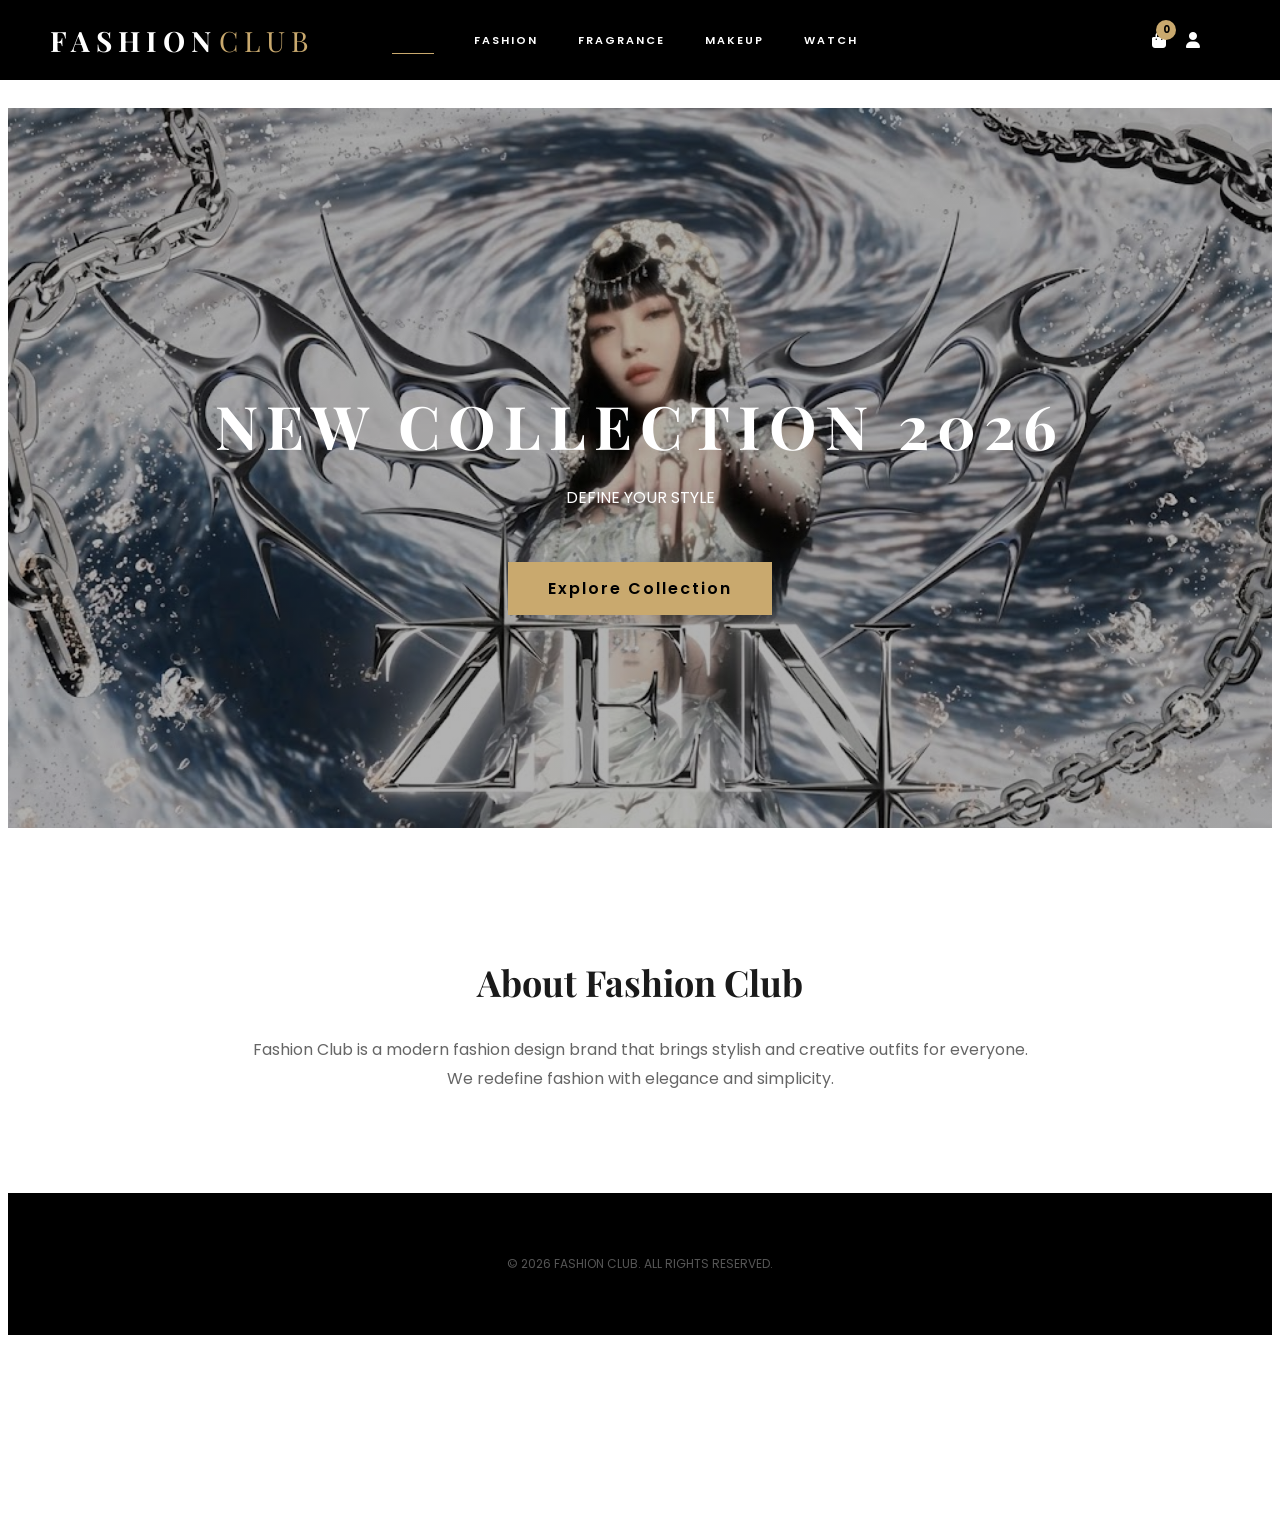
<file: html/index.html>
<!DOCTYPE html>
<html lang="en">

<head>
    <meta charset="UTF-8">
    <meta name="viewport" content="width=device-width, initial-scale=1.0">
    <title>Fashion Club - Luxury Experience</title>
    <link rel="stylesheet" href="../css/collection.css">
    <link href="https://fonts.googleapis.com/css2?family=Playfair+Display:wght@400;700&family=Poppins:wght@300;400;600&display=swap" rel="stylesheet">
    <link rel="stylesheet" href="https://cdnjs.cloudflare.com/ajax/libs/font-awesome/6.5.0/css/all.min.css">
    <style>
        .hero {
            position: relative;
            height: 80vh;
            display: flex;
            align-items: center;
            justify-content: center;
            text-align: center;
            color: white;
            background: linear-gradient(rgba(0, 0, 0, 0.3), rgba(0, 0, 0, 0.3)), url('../img/banner.jpg') center/cover;
        }
        
        .hero-text h2 {
            font-family: 'Playfair Display', serif;
            font-size: 60px;
            letter-spacing: 8px;
            margin-bottom: 20px;
        }
        
        .btn-explore {
            padding: 15px 40px;
            background: #c9a96e;
            color: black;
            text-decoration: none;
            font-weight: 600;
            letter-spacing: 2px;
            transition: 0.3s;
        }
        
        .btn-explore:hover {
            background: white;
        }
        
        .about {
            padding: 100px 50px;
            text-align: center;
            background: white;
            color: #1a1a1a;
        }
        
        .about h2 {
            font-family: 'Playfair Display', serif;
            font-size: 36px;
            margin-bottom: 30px;
        }
    </style>
</head>

<body>

    <header class="header">
        <div class="header-left">
            <h1 class="logo" onclick="window.location.href='index.html'">FASHION<span>CLUB</span></h1>
        </div>
        <nav class="nav-center">
            <div class="main-menu">
                <a href="index.html" class="nav-link active">Home</a>
                <a href="collection.html" class="nav-link">Fashion</a>
                <a href="fragrance.html" class="nav-link">Fragrance</a>
                <a href="makeup.html" class="nav-link">Makeup</a>
                <a href="watch.html" class="nav-link">Watch</a>
            </div>
        </nav>
        <div class="header-right">
            <div class="cart-icon-wrapper" onclick="toggleCart()">
                <i class="fa-solid fa-bag-shopping"></i>
                <span id="cart-count">0</span>
            </div>
            <a href="#" class="auth-link" title="User Account"><i class="fa-solid fa-user"></i></a>
        </div>
    </header>

    <!-- HERO -->
    <section class="hero">
        <div class="hero-text">
            <h2>NEW COLLECTION 2026</h2>
            <p>DEFINE YOUR STYLE</p>
            <br><br>
            <a href="collection.html" class="btn-explore">Explore Collection</a>
        </div>
    </section>

    <!-- ABOUT -->
    <section class="about">
        <div class="about-text">
            <h2>About Fashion Club</h2>
            <p style="max-width: 800px; margin: 0 auto; line-height: 1.8; color: #666;">
                Fashion Club is a modern fashion design brand that brings stylish and creative outfits for everyone. We redefine fashion with elegance and simplicity.
            </p>
        </div>
    </section>

    <!-- FOOTER -->
    <footer style="text-align: center; padding: 50px; background: #000; color: #555; font-size: 12px;">
        <p>&copy; 2026 FASHION CLUB. ALL RIGHTS RESERVED.</p>
    </footer>

    <script>
        window.addEventListener("scroll", () => {
            const header = document.querySelector(".header");
            if (window.scrollY > 50) {
                header.classList.add("scrolled");
            } else {
                header.classList.remove("scrolled");
            }
        });
    </script>
</body>

</html>
</file>
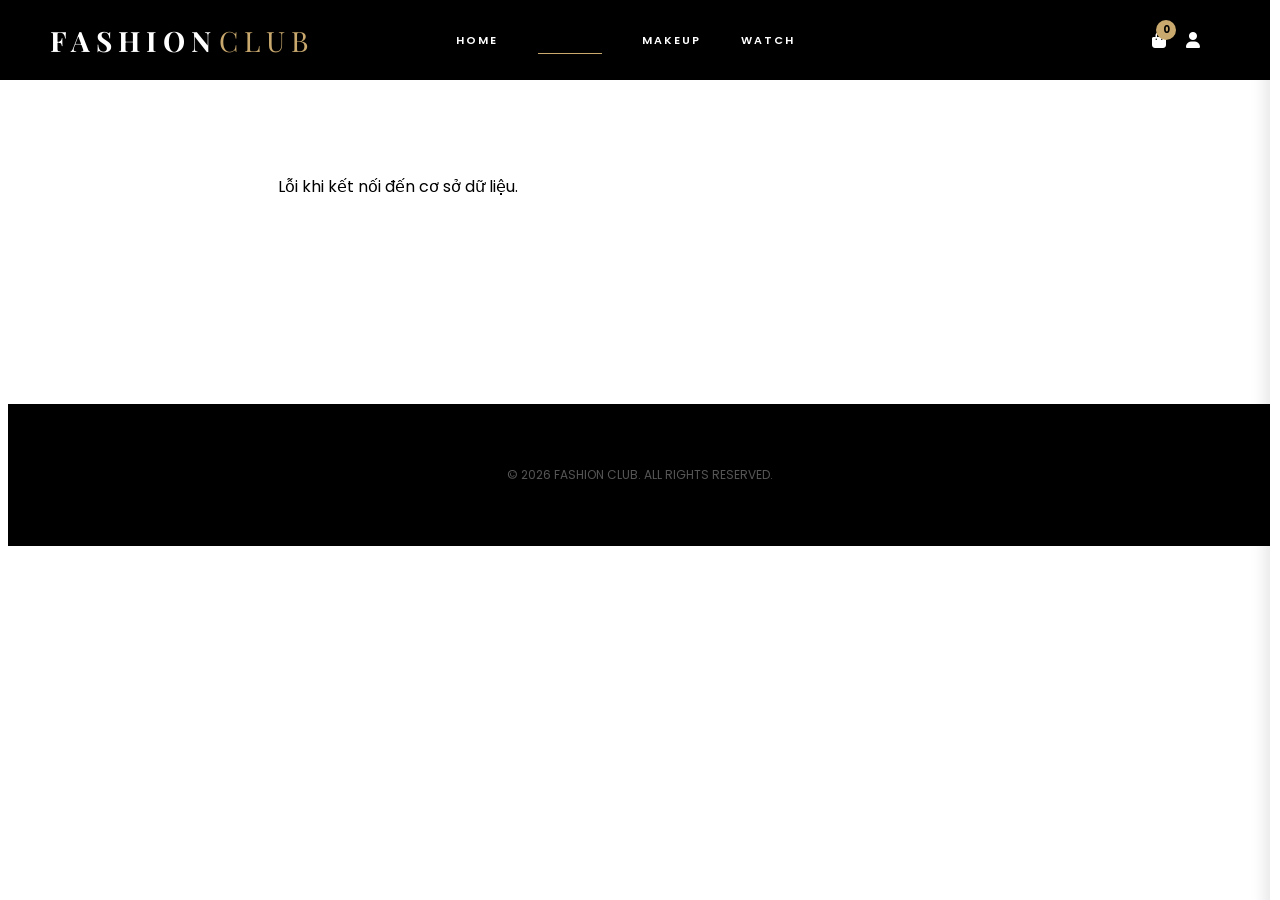
<file: html/collection.html>
<!DOCTYPE html>
<html lang="en">

<head>
    <meta charset="UTF-8">
    <meta name="viewport" content="width=device-width, initial-scale=1.0">
    <title>Collection - Fashion Club</title>
    <link rel="stylesheet" href="../css/collection.css">
    <link href="https://fonts.googleapis.com/css2?family=Playfair+Display:wght@400;700&family=Poppins:wght@300;400;600&display=swap" rel="stylesheet">
    <link rel="stylesheet" href="https://cdnjs.cloudflare.com/ajax/libs/font-awesome/6.0.0/css/all.min.css">
</head>

<body>
    <header class="header">
        <div class="header-left">
            <h1 class="logo" onclick="window.location.href='../index.html'">FASHION<span>CLUB</span></h1>
        </div>
        <nav class="nav-center">
            <div class="main-menu">
                <a href="../index.html" class="nav-link">Home</a>
                <a href="collection.html" class="nav-link active">Fashion</a>
                <a href="makeup.html" class="nav-link">Makeup</a>
                <a href="watch.html" class="nav-link">Watch</a>
            </div>
        </nav>
        <div class="header-right">
            <div class="notification-wrapper" onclick="toggleNotifications(event)">
                <i class="fa-solid fa-bell"></i>
                <span id="notification-count">0</span>
                <div id="notification-dropdown" class="notification-dropdown">
                    <div class="notification-header">Notifications</div>
                    <div id="notification-list"></div>
                </div>
            </div>
            <div class="cart-icon-wrapper" onclick="toggleCart()">
                <i class="fa-solid fa-bag-shopping"></i>
                <span id="cart-count">0</span>
            </div>
            <a href="#" class="auth-link"><i class="fa-solid fa-user"></i></a>
        </div>
    </header>

    <!-- MAIN CONTAINER -->
    <div class="container">
        <!-- SIDEBAR FILTERS -->
        <aside class="sidebar">
            <h4>GENDER</h4>
            <label><input type="checkbox" class="gender" value="men"> Men</label>
            <label><input type="checkbox" class="gender" value="women"> Women</label>

            <div class="category-box" style="display: none;">
                <h4>CATEGORY</h4>
                <label data-type="women"><input type="checkbox" class="category" value="dress"> Dress</label>
                <label data-type="women"><input type="checkbox" class="category" value="tops"> Tops</label>
                <label data-type="women"><input type="checkbox" class="category" value="pants"> Pants</label>
                <label data-type="men"><input type="checkbox" class="category" value="jacket"> Jacket</label>
                <label data-type="men"><input type="checkbox" class="category" value="pants"> Pants</label>
                <label data-type="men"><input type="checkbox" class="category" value="tops"> Tops</label>
            </div>
        </aside>

        <!-- PRODUCTS GRID -->
        <main class="products">
            <!-- Dữ liệu sẽ được load từ collection.js -->
            <div class="loading-msg" style="color: #666; grid-column: 1/-1; text-align: center; padding: 50px;">
                Loading luxury collection...
            </div>
        </main>
    </div>

    <!-- CART SIDEBAR -->
    <div class="cart-overlay" onclick="toggleCart()"></div>
    <section id="cart-sidebar" class="cart-sidebar">
        <div class="cart-header">
            <h2>Your Cart</h2>
            <button onclick="toggleCart()" class="close-cart">&times;</button>
        </div>

        <div id="cart-items" class="cart-items">
            <!-- Items load here -->
        </div>

        <div class="cart-footer">
            <div style="display: flex; justify-content: space-between; margin-bottom: 20px;">
                <span>Total:</span>
                <span>$<span id="cart-total">0</span></span>
            </div>
            <button class="btn-buy" onclick="checkout()">Checkout Now</button>
        </div>
    </section>

    <footer style="text-align: center; padding: 50px; background: #000; color: #555; font-size: 12px; margin-top: 100px;">
        <p>&copy; 2026 FASHION CLUB. ALL RIGHTS RESERVED.</p>
    </footer>

    <script src="../js/collection.js"></script>
</body>

</html>
</file>
<file: css/collection.css>
body {
    font-family: 'Poppins', sans-serif;
    background: #ffffff;
    color: #000000;
    padding-top: 100px;
    padding-bottom: 180px;
    /* Tăng thêm để đẩy các hàng sản phẩm cuối lên trên taskbar */
    /* Thêm khoảng trống lớn ở cuối trang để tránh bị taskbar che */
    /* Tạo khoảng trống cho fixed header */
}


/* ===== HEADER ===== */

.header {
    position: fixed;
    top: 0;
    left: 0;
    right: 0;
    /* Đảm bảo header co giãn theo chiều rộng khả dụng của cửa sổ */
    height: 80px;
    padding: 0 80px 0 50px;
    /* Tăng padding bên phải từ 50px lên 80px để tránh thanh cuộn */
    display: flex;
    align-items: center;
    justify-content: space-between;
    background: #000;
    border-bottom: none;
    z-index: 1000;
    transition: all 0.3s ease;
}

.header.home-header {
    background: #000;
    border-bottom: none;
}

.header.scrolled {
    height: 65px;
    background: transparent;
    backdrop-filter: blur(10px);
    padding: 0 80px 0 50px;
    border-bottom: none;
}


/* Riêng với logo CLUB màu vàng, giữ nguyên màu khi cuộn */

.header.scrolled .logo span {
    color: #c9a96e !important;
}

.header-left {
    flex: 1;
    display: flex;
    align-items: center;
}

.header-center {
    flex: 1;
    display: flex;
    justify-content: center;
    text-align: center;
}

.logo {
    font-family: 'Playfair Display', serif;
    font-size: 28px;
    font-weight: 700;
    letter-spacing: 6px;
    color: #fff;
    text-transform: uppercase;
    transition: 0.3s;
    cursor: pointer;
    white-space: nowrap;
}

.logo span {
    color: #c9a96e;
    font-weight: 300;
    margin-left: 2px;
}

.main-menu {
    display: flex;
    gap: 40px;
}

.main-menu a {
    text-decoration: none;
    color: #fff;
    font-size: 11px;
    font-weight: 600;
    text-transform: uppercase;
    letter-spacing: 2px;
    transition: 0.3s;
    position: relative;
    padding: 5px 0;
}

.header.scrolled .logo,
.header.scrolled .main-menu a {
    color: #000;
}

.main-menu a:hover,
.main-menu a.active {
    color: #000;
}

.main-menu a::after {
    content: '';
    position: absolute;
    bottom: 0;
    left: 0;
    width: 0;
    height: 1px;
    background: #c9a96e;
    transition: 0.3s ease;
}

.main-menu a:hover::after,
.main-menu a.active::after {
    width: 100%;
}


/* RIGHT: ACTIONS */

.header-right {
    flex: 1;
    display: flex;
    justify-content: flex-end;
    align-items: center;
    gap: 20px;
    height: 100%;
}

.account-menu {
    display: flex;
    align-items: center;
}

.header-right a,
.cart-icon-wrapper {
    color: #fff;
    text-decoration: none;
    font-size: 16px;
    cursor: pointer;
    transition: 0.3s;
}

.lang-switcher {
    color: #fff;
    transition: 0.3s;
}

.header.scrolled .lang-switcher {
    color: #000;
}

.header-right a:hover,
.cart-icon-wrapper:hover {
    color: #c9a96e;
}

.header.scrolled .header-right a,
.header.scrolled .cart-icon-wrapper {
    color: #000;
}


/* ===== ACCOUNT DROPDOWN (FB STYLE) ===== */

.account-menu {
    position: relative;
    display: flex;
    align-items: center;
}

.account-trigger {
    font-size: 22px;
    cursor: pointer;
    transition: 0.3s;
    display: flex;
    align-items: center;
    justify-content: center;
    width: 38px;
    height: 38px;
    border-radius: 50%;
    background: rgba(0, 0, 0, 0.08);
    color: #fff;
    transition: color 0.3s ease, background 0.3s ease;
}

.header.scrolled .account-trigger {
    color: #000;
}

.account-trigger:hover {
    background: rgba(255, 255, 255, 0.15);
    color: #c9a96e;
}

.user-avatar {
    width: 100%;
    height: 100%;
    object-fit: cover;
    border-radius: 50%;
    border: 1px solid rgba(0, 0, 0, 0.1);
}

.account-dropdown {
    position: absolute;
    top: calc(100% + 10px);
    right: 0;
    background: #ffffff;
    min-width: 200px;
    border-radius: 8px;
    box-shadow: 0 10px 25px rgba(0, 0, 0, 0.1);
    border: 1px solid #ddd;
    padding: 8px 0;
    display: none !important;
    /* Ẩn menu mặc định */
    position: absolute;
    z-index: 9999;
}

.account-dropdown.show {
    display: block !important;
    /* Hiện khi nhấn icon */
    animation: slideDown 0.3s ease;
}

.dropdown-header {
    padding: 8px 20px;
    font-size: 12px;
    color: #999;
    border-bottom: 1px solid #eee;
}

.account-dropdown a {
    display: flex !important;
    padding: 12px 20px !important;
    font-size: 13px !important;
    color: #333 !important;
    letter-spacing: 1px;
}

.account-dropdown a i {
    margin-right: 10px;
    color: #c9a96e;
}

.account-dropdown a:hover {
    background: #f9f9f9;
}

@keyframes slideDown {
    from {
        opacity: 0;
        transform: translateY(-10px);
    }
    to {
        opacity: 1;
        transform: translateY(0);
    }
}

.cart-icon-wrapper {
    position: relative;
}

#cart-count {
    position: absolute;
    top: -8px;
    right: -10px;
    background: #c9a96e;
    color: #000;
    font-size: 10px;
    font-weight: 700;
    min-width: 16px;
    height: 16px;
    border-radius: 50%;
    display: flex;
    align-items: center;
    justify-content: center;
    padding: 2px;
}


/* ===== COLLECTION ===== */

.collection {
    padding-top: 120px;
}


/* LAYOUT */

.container {
    display: flex;
    gap: 50px;
    padding: 30px 50px;
    margin-top: 20px;
}


/* ===== SIDEBAR ===== */

.sidebar {
    width: 170px;
    /* Thu nhỏ lại */
    flex-shrink: 0;
    opacity: 0;
    /* Ẩn mặc định */
    transform: translateX(-20px);
    transition: all 0.5s ease;
    pointer-events: none;
    /* Không cho bấm khi đang ẩn */
}


/* Hiện khi hover vào container hoặc khi có class show-temp */

.container:hover .sidebar,
.sidebar.show-temp {
    opacity: 1;
    transform: translateX(0);
    pointer-events: auto;
}

.sidebar h4 {
    margin: 20px 0 10px;
    font-size: 13px;
    letter-spacing: 2px;
    color: #000;
}

.sidebar label {
    display: block;
    margin: 8px 0;
    color: black;
    cursor: pointer;
    transition: 0.3s;
}

.sidebar label:hover {
    color: #c9a96e;
}


/* ===== PRODUCTS ===== */

.products {
    flex: 1;
    display: grid;
    grid-template-columns: repeat(3, 1fr);
    gap: 30px;
}


/* CARD */

.card {
    position: relative;
    text-align: center;
    padding-bottom: 20px;
    background: #fff;
    color: #333;
    /* Chuyển text sản phẩm sang tối trên nền trắng để nhìn rõ hơn */
    transition: all 0.4s cubic-bezier(0.165, 0.84, 0.44, 1);
    border-radius: 4px;
    overflow: hidden;
    box-shadow: 0 4px 15px rgba(0, 0, 0, 0.1);
}

.card:hover {
    transform: translateY(-10px);
    box-shadow: 0 15px 30px rgba(0, 0, 0, 0.2);
}

.card .img-container {
    width: 100%;
    height: 400px;
    overflow: hidden;
    position: relative;
}

.card img {
    width: 100%;
    height: 100%;
    object-fit: cover;
    transition: transform 0.6s ease;
}

.card:hover img {
    transform: scale(1.1);
}

.card h3 {
    margin-top: 15px;
    font-family: 'Playfair Display', serif;
    font-size: 18px;
    font-weight: 600;
    letter-spacing: 1px;
}

.card p {
    margin: 8px 0;
    color: #c9a96e;
    font-weight: 600;
    font-size: 15px;
}

.add-to-cart {
    margin-top: 10px;
    padding: 12px 25px;
    background: #1a1a1a;
    border: 1px solid #1a1a1a;
    color: #fff;
    text-transform: uppercase;
    font-size: 11px;
    letter-spacing: 2px;
    cursor: pointer;
    transition: all 0.3s ease;
}

.add-to-cart:hover {
    background: #c9a96e;
    border-color: #c9a96e;
    color: #fff;
}


/* ===== CART SIDEBAR ===== */

.cart-overlay {
    position: fixed;
    top: 0;
    left: 0;
    width: 100%;
    height: 100%;
    background: rgba(0, 0, 0, 0.6);
    backdrop-filter: blur(3px);
    z-index: 1500;
    opacity: 0;
    pointer-events: none;
    transition: 0.4s ease;
}

.cart-overlay.active {
    opacity: 1;
    pointer-events: auto;
}

.cart-sidebar {
    position: fixed;
    top: 0;
    right: -400px;
    left: auto;
    width: 350px;
    height: 100vh;
    background: #ffffff;
    z-index: 2000;
    transition: 0.4s;
    padding: 30px 30px 100px 30px;
    /* Tăng padding-bottom (100px) để đẩy nút vàng Checkout lên cao */
    box-shadow: -5px 0 15px rgba(0, 0, 0, 0.1);
    display: flex;
    flex-direction: column;
}

.cart-sidebar.active {
    right: 0;
}

.cart-header {
    display: flex;
    justify-content: space-between;
    align-items: center;
    border-bottom: 1px solid #eee;
    padding-bottom: 20px;
    color: #000;
}

.close-cart {
    background: none;
    border: none;
    color: rgba(255, 255, 255, 0.6);
    font-size: 22px;
    cursor: pointer;
    transition: all 0.4s ease;
    display: flex;
    align-items: center;
    justify-content: center;
}

.close-cart:hover {
    color: #c9a96e;
    transform: rotate(90deg);
}

.cart-items {
    flex: 1;
    overflow-y: auto;
    margin: 20px 0;
    padding-right: 10px;
    /* Tùy chỉnh cho Firefox */
    scrollbar-width: thin;
    scrollbar-color: #c9a96e #ffffff;
}


/* Tùy chỉnh cho Chrome, Safari, Edge */

.cart-items::-webkit-scrollbar {
    width: 6px;
    /* Độ rộng thanh cuộn mỏng hơn */
}

.cart-items::-webkit-scrollbar-track {
    background: #ffffff;
    /* Màu nền của đường ray thanh cuộn */
    border-radius: 10px;
}

.cart-items::-webkit-scrollbar-thumb {
    background: #eee;
    /* Màu mặc định của thanh kéo */
    border-radius: 10px;
    transition: 0.3s;
}

.cart-items::-webkit-scrollbar-thumb:hover {
    background: #c9a96e;
    /* Hiện màu vàng khi di chuột vào */
}

.cart-footer {
    border-top: 1px solid #eee;
    padding-bottom: 50px;
    color: #000;
}

.btn-buy {
    width: 100%;
    padding: 15px;
    background: #c9a96e;
    border: none;
    color: black;
    font-weight: bold;
    cursor: pointer;
    margin-top: 10px;
}


/* ===== HIỆU ỨNG RUNG GIỎ HÀNG ===== */

@keyframes cartShake {
    0% {
        transform: rotate(0);
    }
    25% {
        transform: rotate(15deg);
    }
    50% {
        transform: rotate(-15deg);
    }
    75% {
        transform: rotate(10deg);
    }
    100% {
        transform: rotate(0);
    }
}

.shake {
    animation: cartShake 0.5s ease-in-out;
    display: inline-block;
}


/* ===== TOAST NOTIFICATION ===== */

.toast-container {
    position: fixed;
    top: 100px;
    right: 30px;
    z-index: 9999;
    display: flex;
    flex-direction: column;
    gap: 10px;
}

.toast {
    background: #1a1a1a;
    color: #c9a96e;
    padding: 15px 30px;
    border: 1px solid #c9a96e;
    border-radius: 4px;
    font-size: 12px;
    font-weight: 600;
    letter-spacing: 2px;
    text-transform: uppercase;
    box-shadow: 0 10px 30px rgba(0, 0, 0, 0.5);
    animation: toastIn 0.4s cubic-bezier(0.175, 0.885, 0.32, 1.275) forwards;
}

@keyframes toastIn {
    from {
        transform: translateX(100%);
        opacity: 0;
    }
    to {
        transform: translateX(0);
        opacity: 1;
    }
}

.toast.fade-out {
    animation: toastOut 0.4s ease forwards;
}

@keyframes toastOut {
    from {
        transform: translateX(0);
        opacity: 1;
    }
    to {
        transform: translateX(100%);
        opacity: 0;
    }
}
</file>
